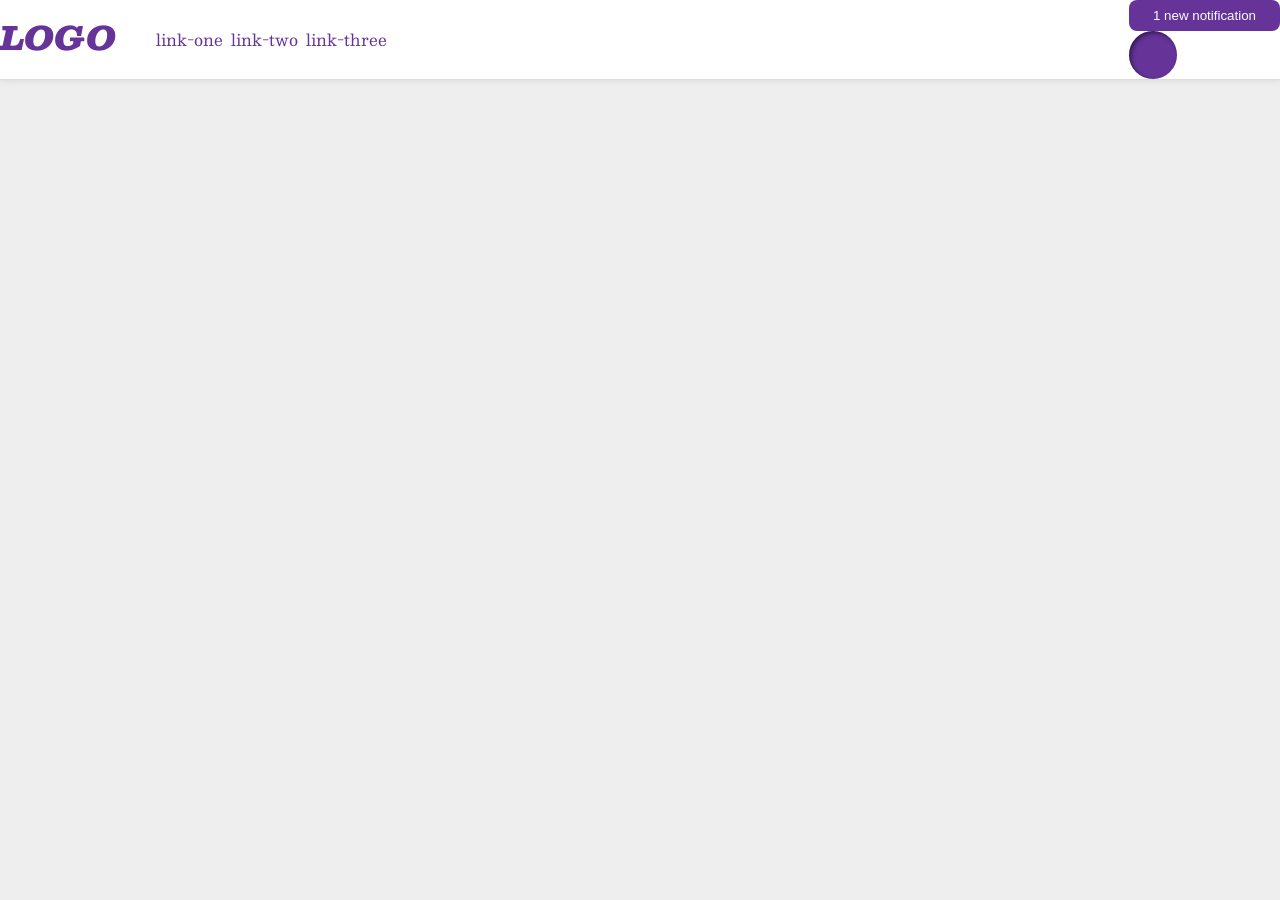
<file: foundations/flex/03-flex-header-2/index.html>
<!DOCTYPE html>
<html lang="en">
  <head>
    <meta charset="UTF-8">
    <meta http-equiv="X-UA-Compatible" content="IE=edge">
    <meta name="viewport" content="width=device-width, initial-scale=1.0">
    <title>Flex Header 2</title>
    <link rel="stylesheet" href="style.css">
  </head>
  <body>
    <div class="header">
      <div class="header-left">
        <div class="logo">
          LOGO
        </div>
        <ul class="links">
          <li><a href="https://google.com">link-one</a></li>
          <li><a href="https://google.com">link-two</a></li>
          <li><a href="https://google.com">link-three</a></li>
        </ul>
      </div>

      <div class="header-right">
        <button class="notifications">
          1 new notification
        </button>
        <div class="profile-image"></div> 
      </div>
      
    </div>
  </body>
</html>
</file>
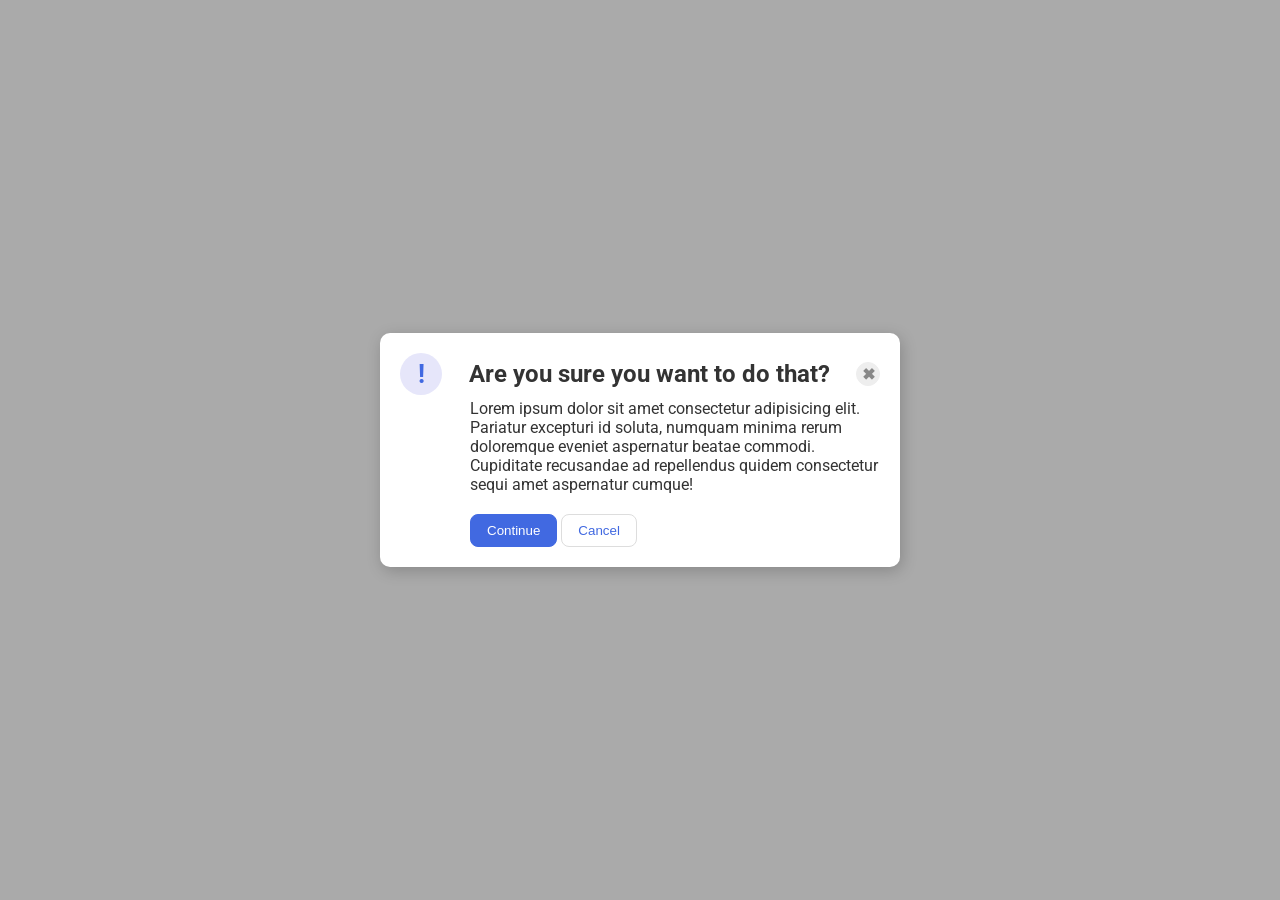
<file: foundations/flex/05-flex-modal/index.html>
<!DOCTYPE html>
<html lang="en">
  <head>
    <meta charset="UTF-8">
    <meta http-equiv="X-UA-Compatible" content="IE=edge">
    <meta name="viewport" content="width=device-width, initial-scale=1.0">
    <link rel="stylesheet" href="style.css">
    <title>Modal</title>
  </head>
  <body>
    <div class="modal">
      <div class="box-top">
        <div class="icon">!</div>
        <div class="header">Are you sure you want to do that?</div>
        <button class="close-button">✖</button>
      </div>

      <div class="box-bottom">
        <div class="text">Lorem ipsum dolor sit amet consectetur adipisicing elit. Pariatur excepturi id soluta, numquam minima rerum doloremque eveniet aspernatur beatae commodi. Cupiditate recusandae ad repellendus quidem consectetur sequi amet aspernatur cumque!</div>
        
        <button class="continue">Continue</button>
        <button class="cancel">Cancel</button>
      </div>

    </div>
  </body>
</html>
</file>
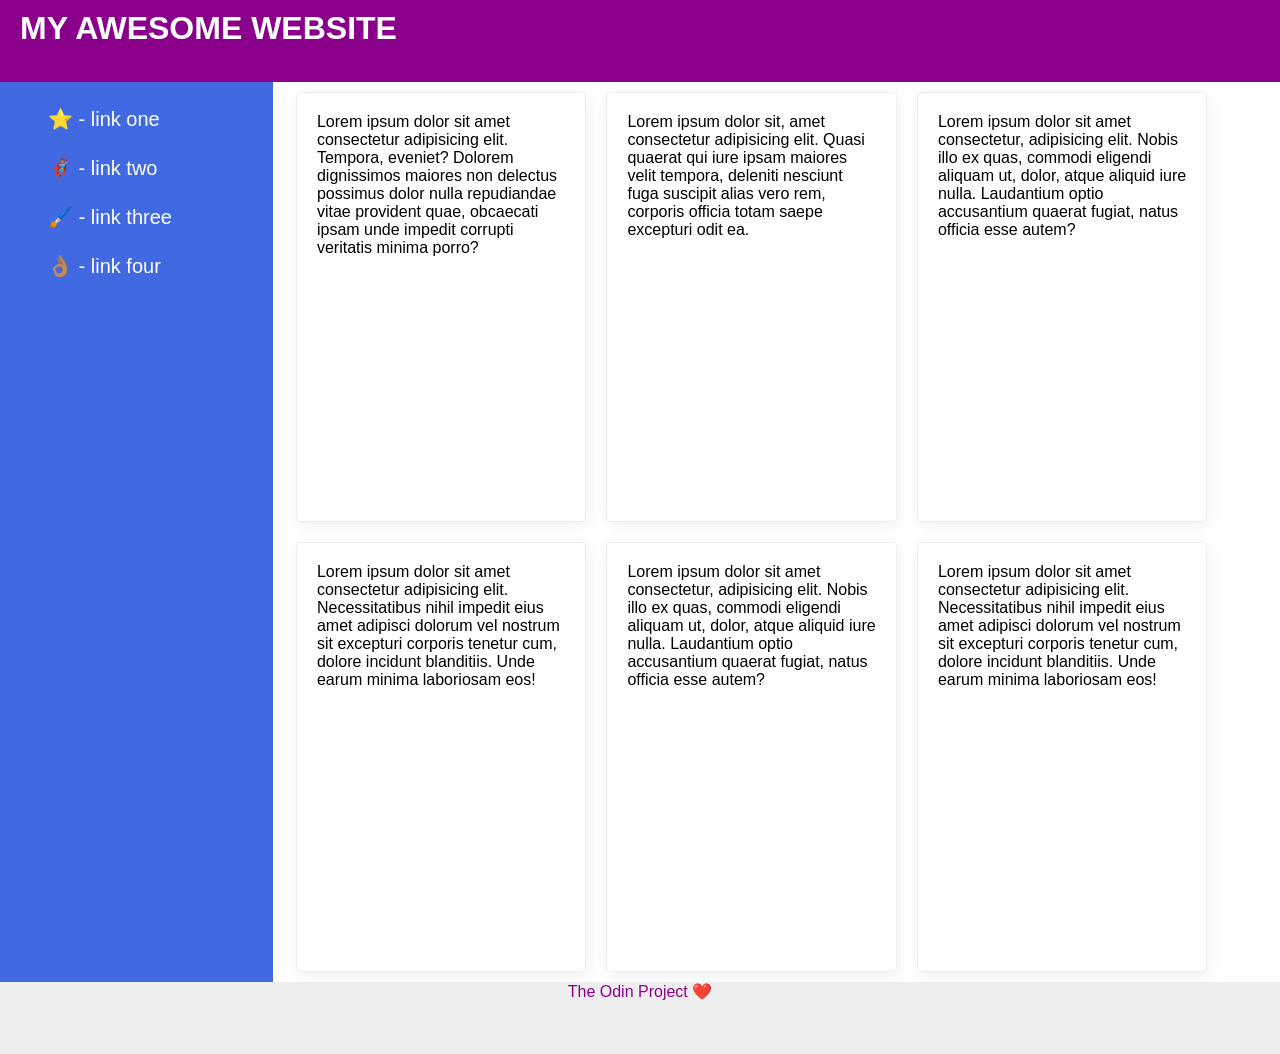
<file: foundations/flex/07-flex-layout-2/index.html>
<!DOCTYPE html>
<html lang="en">
  <head>
    <meta charset="UTF-8">
    <meta http-equiv="X-UA-Compatible" content="IE=edge">
    <meta name="viewport" content="width=device-width, initial-scale=1.0">
    <title>The Holy Grail</title>
    <link rel="stylesheet" href="style.css">
  </head>
  <body>

    <div class="header">
      MY AWESOME WEBSITE
    </div>
    
    <div class="main-page">
      <div class="sidebar">
        <ul>
          <li><a href="#">⭐ - link one</a></li>
          <li><a href="#">🦸🏽‍♂️ - link two</a></li>
          <li><a href="#">🖌️ - link three</a></li>
          <li><a href="#">👌🏽 - link four</a></li>
        </ul>
      </div>

      <div class="all-cards">
        <div class="card">Lorem ipsum dolor sit amet consectetur adipisicing elit. Tempora, eveniet? Dolorem dignissimos maiores non delectus possimus dolor nulla repudiandae vitae provident quae, obcaecati ipsam unde impedit corrupti veritatis minima porro?</div>
        <div class="card">Lorem ipsum dolor sit, amet consectetur adipisicing elit. Quasi quaerat qui iure ipsam maiores velit tempora, deleniti nesciunt fuga suscipit alias vero rem, corporis officia totam saepe excepturi odit ea.</div>
        <div class="card">Lorem ipsum dolor sit amet consectetur, adipisicing elit. Nobis illo ex quas, commodi eligendi aliquam ut, dolor, atque aliquid iure nulla. Laudantium optio accusantium quaerat fugiat, natus officia esse autem?</div>
        <div class="card">Lorem ipsum dolor sit amet consectetur adipisicing elit. Necessitatibus nihil impedit eius amet adipisci dolorum vel nostrum sit excepturi corporis tenetur cum, dolore incidunt blanditiis. Unde earum minima laboriosam eos!</div>
        <div class="card">Lorem ipsum dolor sit amet consectetur, adipisicing elit. Nobis illo ex quas, commodi eligendi aliquam ut, dolor, atque aliquid iure nulla. Laudantium optio accusantium quaerat fugiat, natus officia esse autem?</div>
        <div class="card">Lorem ipsum dolor sit amet consectetur adipisicing elit. Necessitatibus nihil impedit eius amet adipisci dolorum vel nostrum sit excepturi corporis tenetur cum, dolore incidunt blanditiis. Unde earum minima laboriosam eos!</div>
      </div>
      
    </div>

    
    <div class="footer">
      The Odin Project ❤️
    </div>
  </body>
</html>
</file>
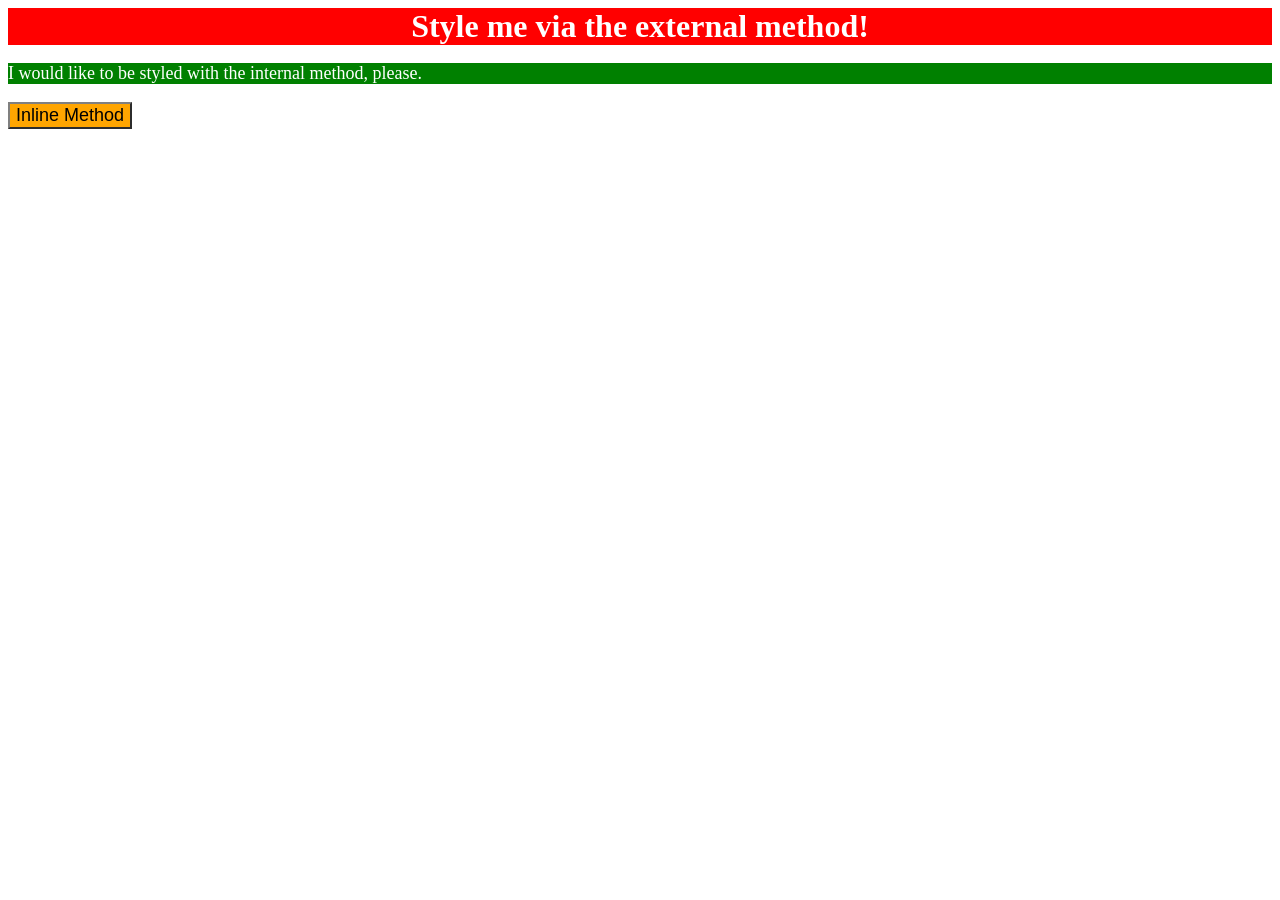
<file: foundations/intro-to-css/01-css-methods/index.html>
<!DOCTYPE html>
<html lang="en">
  <head>
    <meta charset="UTF-8">
    <meta http-equiv="X-UA-Compatible" content="IE=edge">
    <meta name="viewport" content="width=device-width, initial-scale=1.0">
    <title>Methods for Adding CSS</title>
    <link rel="stylesheet" href="styles.css">

    <style>
      p{
        background-color: green;
        color: white;
        font-size: 18px;
      }
    </style>
  </head>
  <body>
    <div>Style me via the external method!</div>
    <p>I would like to be styled with the internal method, please.</p>
    <button style="background-color: orange; border-color: gray; font-size: 18px;">Inline Method</button>
  </body>
</html>
</file>
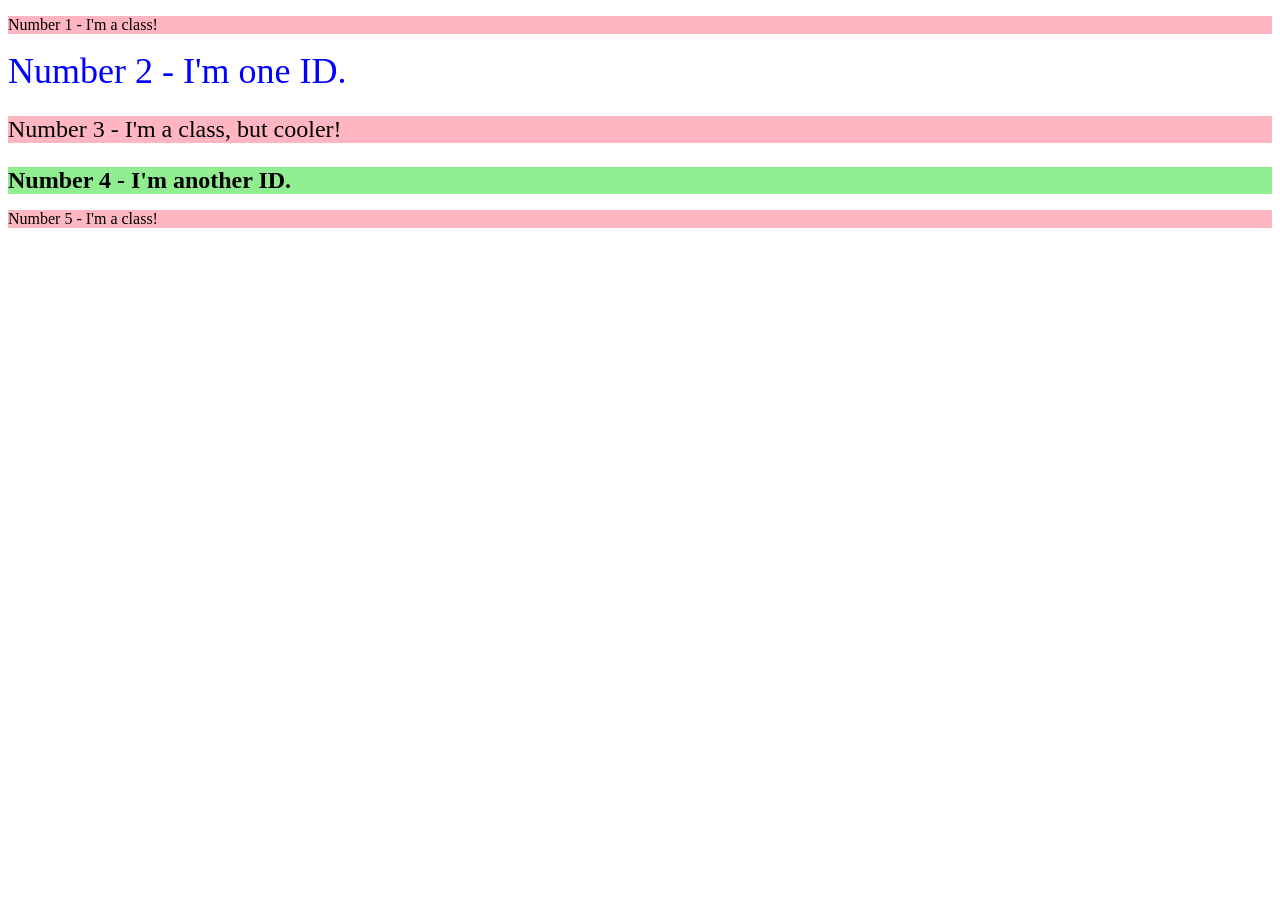
<file: foundations/intro-to-css/02-class-id-selectors/index.html>
<!DOCTYPE html>
<html lang="en">
  <head>
    <meta charset="UTF-8">
    <meta http-equiv="X-UA-Compatible" content="IE=edge">
    <meta name="viewport" content="width=device-width, initial-scale=1.0">
    <title>Class and ID Selectors</title>
    <link rel="stylesheet" href="style.css">
  </head>
  <body>
    <p class="odd">Number 1 - I'm a class!</p>
    <div id="second">Number 2 - I'm one ID.</div>
    <p class="odd third">Number 3 - I'm a class, but cooler!</p>
    <div id="fourth">Number 4 - I'm another ID.</div>
    <p class="odd">Number 5 - I'm a class!</p>
  </body>
</html>
</file>
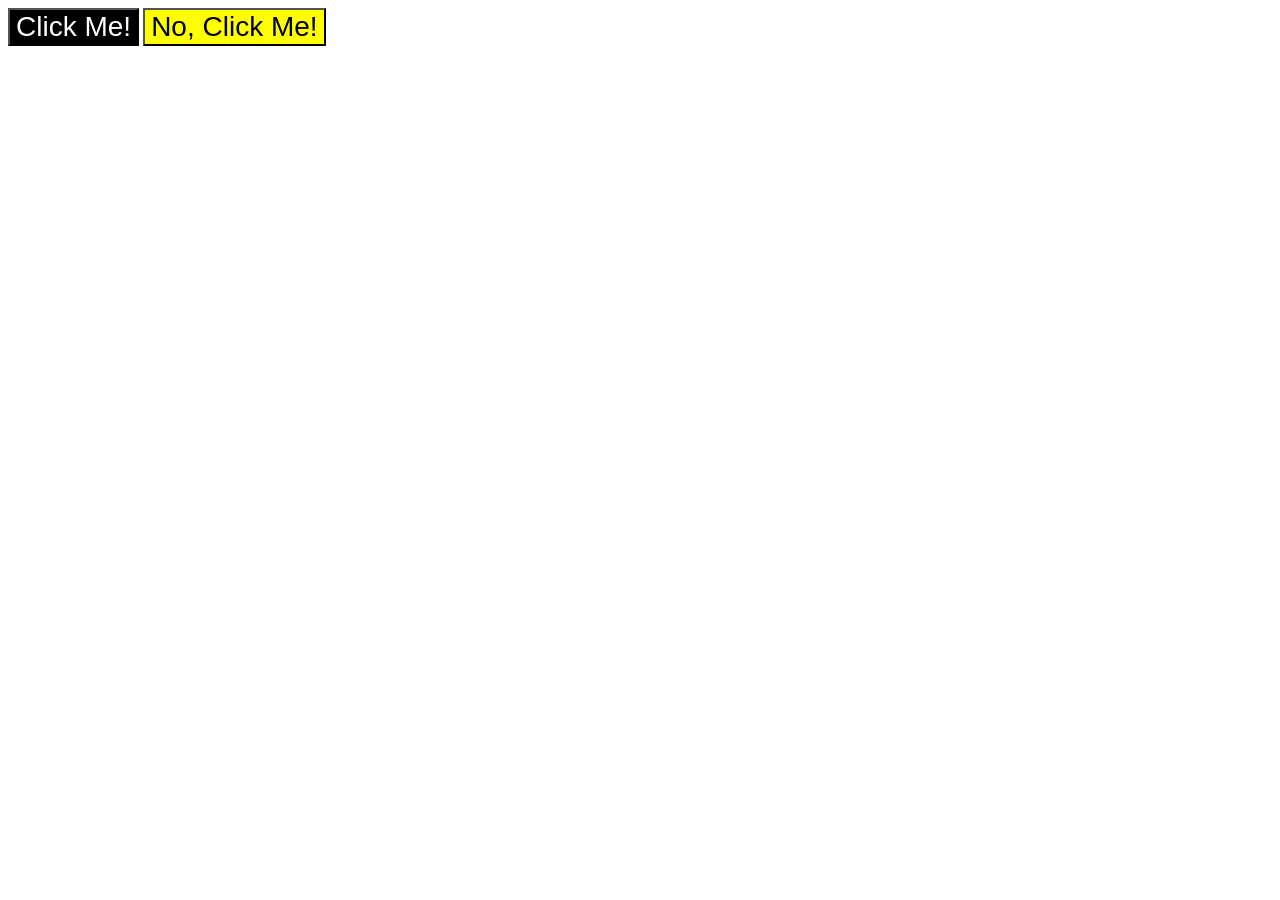
<file: foundations/intro-to-css/03-grouping-selectors/index.html>
<!DOCTYPE html>
<html lang="en">
  <head>
    <meta charset="UTF-8">
    <meta http-equiv="X-UA-Compatible" content="IE=edge">
    <meta name="viewport" content="width=device-width, initial-scale=1.0">
    <title>Grouping Selectors</title>
    <link rel="stylesheet" href="style.css">
  </head>
  <body>
    <button class="button1 font-size-adjust">Click Me!</button>
    <button class="button2 font-size-adjust">No, Click Me!</button>
  </body>
</html>
</file>
<file: foundations/flex/03-flex-header-2/style.css>
/* this is some magical font-importing.  
you'll learn about it later. */
@import url('https://fonts.googleapis.com/css2?family=Besley:ital,wght@0,400;1,900&display=swap');

body {
  margin: 0;
  background: #eee;
  font-family: Besley, serif;
}

.header {
  background: white;
  border-bottom: 1px solid #ddd;
  box-shadow: 0 0 8px rgba(0,0,0,.1);
  display: flex;
  justify-content: space-between;
  align-items: center;
}

.profile-image {
  background: rebeccapurple;
  box-shadow: inset 2px 2px 4px rgba(0,0,0,.5);
  border-radius: 50%;
  width: 48px;
  height: 48px;
}

.logo {
  color: rebeccapurple;
  font-size: 32px;
  font-weight: 900;
  font-style: italic;
}

button {
  border: none;
  border-radius: 8px;
  background: rebeccapurple;
  color: white;
  padding: 8px 24px;
}

a {
  /* this removes the line under our links */
  text-decoration: none;
  color: rebeccapurple;
}

ul {
  list-style-type: none;
  display: flex;
  gap: 8px;
}

.header-left{
  display: flex;
}
.header-right{
  display: block;
}
</file>
<file: foundations/flex/05-flex-modal/style.css>
@import url('https://fonts.googleapis.com/css2?family=Roboto:wght@400;700&display=swap');

html, body {
  height: 100%;
}

body {
  font-family: Roboto, sans-serif;
  margin: 0;
  background: #aaa;
  color: #333;
  /* I'll give you this one for free lol */
  display: flex;
  align-items: center;
  justify-content: center;
}

.modal {
  background: white;
  width: 480px;
  border-radius: 10px;
  box-shadow: 2px 4px 16px rgba(0,0,0,.2);
  padding: 20px;
}

.icon {
  color: royalblue;
  font-size: 26px;
  font-weight: 700;
  background: lavender;
  width: 42px;
  height: 42px;
  border-radius: 50%;
  display: flex;
  align-items: center;
  justify-content: center;
}

.close-button {
  background: #eee;
  border-radius: 50%;
  color: #888;
  font-weight: 1000;
  font-size: 16px;
  height: 24px;
  width: 24px;
  display: flex;
  align-items: center;
  justify-content: center;
  border: 1px solid #eee;
  padding: 0;
}

button {
  cursor: pointer;
  padding: 8px 16px;
  border-radius: 8px;
}

button.continue {
  background: royalblue;
  border: 1px solid royalblue;
  color: white;
  margin-top: 20px;
}

button.cancel {
  background: white;
  border: 1px solid #ddd;
  color: royalblue;
  margin-top: 20px;
}

.box-top{
  display: flex;
  justify-content: space-between;
  align-items: center;
  margin-bottom: 4px;
}
.box-bottom{
  margin-left: 70px;
}
.header{
  font-weight: bold;
  font-size: x-large;
}
</file>
<file: foundations/flex/07-flex-layout-2/style.css>
body {
  font-family: -apple-system, BlinkMacSystemFont, 'Segoe UI', Roboto, Oxygen, Ubuntu, Cantarell, 'Open Sans', 'Helvetica Neue', sans-serif;
  margin: 0;
  display: flex;
  flex-direction: column;
  min-height: 100vh;
}

.header {
  height: 72px;
  background: darkmagenta;
  color: white;
  font-size: xx-large;
  font-weight: bolder;
  padding-top: 10px;
  padding-left: 20px;
  padding-bottom: 0;
}

.footer {
  height: 72px;
  background: #eee;
  color: darkmagenta;
  left: 0;
  width: 100%;
  bottom: 0;
  text-align: center;
}

.sidebar {
  width: 300px;
  flex-shrink: 0.1;
  background: royalblue;
  box-sizing: border-box;
  margin-right: 1%;
  text-align: left;
}

.card {
  border: 1px solid #eee;
  box-shadow: 2px 4px 16px rgba(0,0,0,.06);
  border-radius: 4px;
  max-width: 25%;
  min-width: 100px;
  padding: 20px;
  min-height: 20%;
  margin: 10px;
}
.all-cards{
  display: flex;
  flex-direction: row;
  flex-wrap: wrap;
}

.main-page{
  display: flex;
  min-height: 100vh;
}

a{
  text-decoration: none;
  color: white;
  padding: 8px;
  font-size: 20px;
}
ul{
  list-style: none;
}
li{
  margin-top: 25px;
}
</file>
<file: foundations/intro-to-css/01-css-methods/styles.css>
div{
    background-color: red;
    color: white;
    font-weight: bold;
    font-size: 32px;
    text-align: center;
}
</file>
<file: foundations/intro-to-css/02-class-id-selectors/style.css>
/* Add CSS Styling */
.odd{
    background-color: #FFB6C1;
}
#second{
    font-size: 36px;
    color: blue;
}
.third{
    font-size: 24px;
}
#fourth{
    background-color: #90EE90;
    font-size: 24px;
    font-weight: bold;
}
</file>
<file: foundations/intro-to-css/03-grouping-selectors/style.css>
/* Add CSS Styling */
.button1{
    background-color: black;
    color: white;
}
.button2{
    background-color: yellow;
}
.font-size-adjust{
    font-size: 28px;
    font-family: Helvetica, "Times New Roman", sans-serif;
}
</file>
